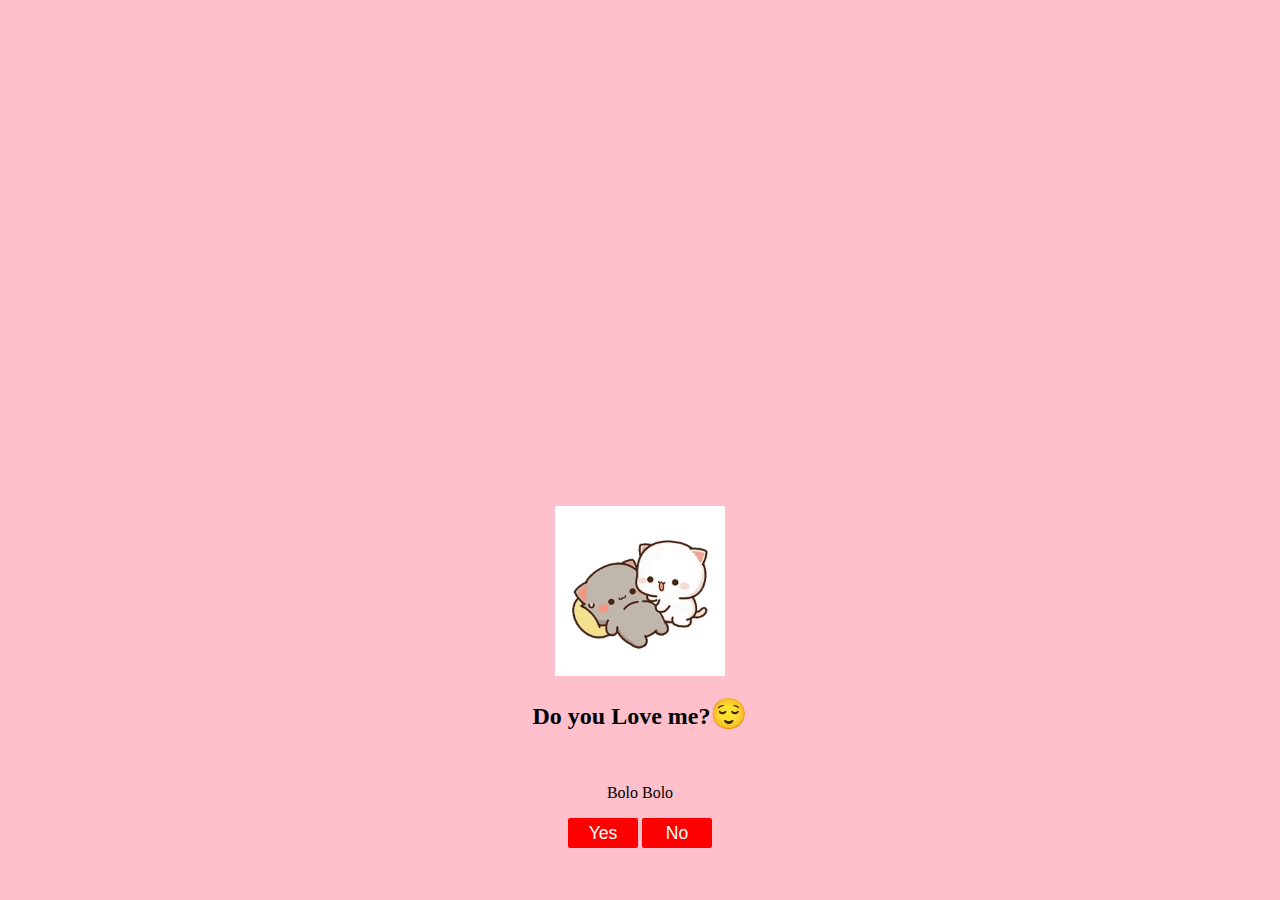
<file: index.html>
<!DOCTYPE html>
<html lang="en">
<head>
    <meta charset="UTF-8">
    <meta name="viewport" content="width=device-width, initial-scale=1.0">
    <link rel="stylesheet" href="style.css">
    <title>Proposal</title>
</head>
<body>
    <div class="container">
        <div class="proposal">
            <img src="imoji/proposal.gif" alt="" srcset="">
            <h2>Do you Love me?<span style='font-size:30px;'>&#128524;</span></h2>
            <br>
            <p>Bolo Bolo</p>
            <div class="btn">
                <button><a href="yes.html">Yes</a></button>
                <button><a href="no1.html">No</a></button>
            </div>
        </div>
    </div>
    
</body>
</html>
</file>
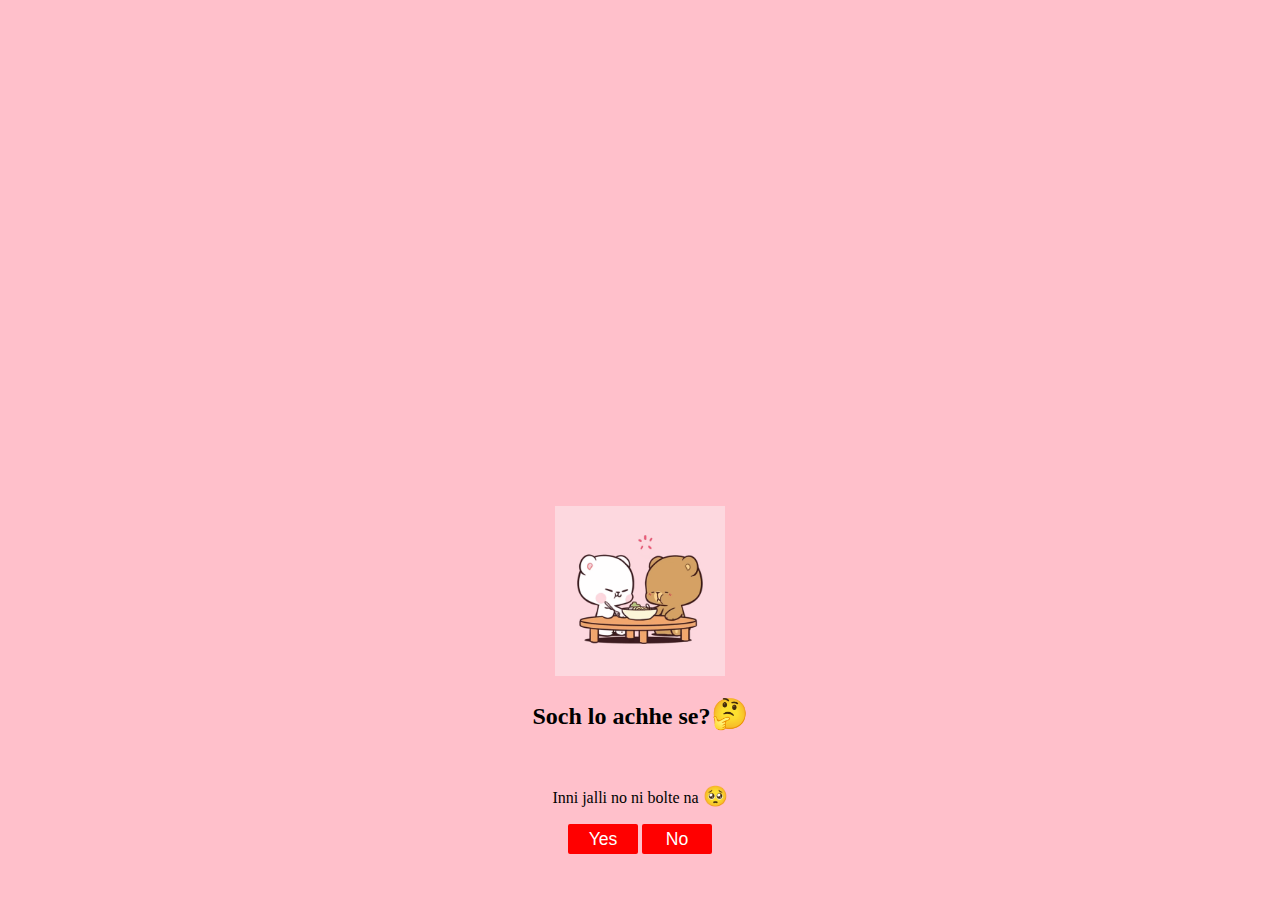
<file: no1.html>
<!DOCTYPE html>
<html lang="en">
<head>
    <meta charset="UTF-8">
    <meta name="viewport" content="width=device-width, initial-scale=1.0">
    <link rel="stylesheet" href="style.css">
    <title>Proposal</title>
</head>
<body>
    <div class="container">
        <div class="proposal">
            <img src="imoji/thinking.gif" alt="" srcset="">
            <h2>Soch lo achhe se?<span style='font-size:30px;'>&#129300;</span></h2>
            <br>
            <p>Inni jalli no ni bolte na <span style='font-size:20px;'>&#129402;</span></p>
            <div class="btn">
                <button><a href="yes.html">Yes</a></button>
                <button><a href="no2.html">No</a></button>
            </div>
        </div>
    </div>
    
</body>
</html>
</file>
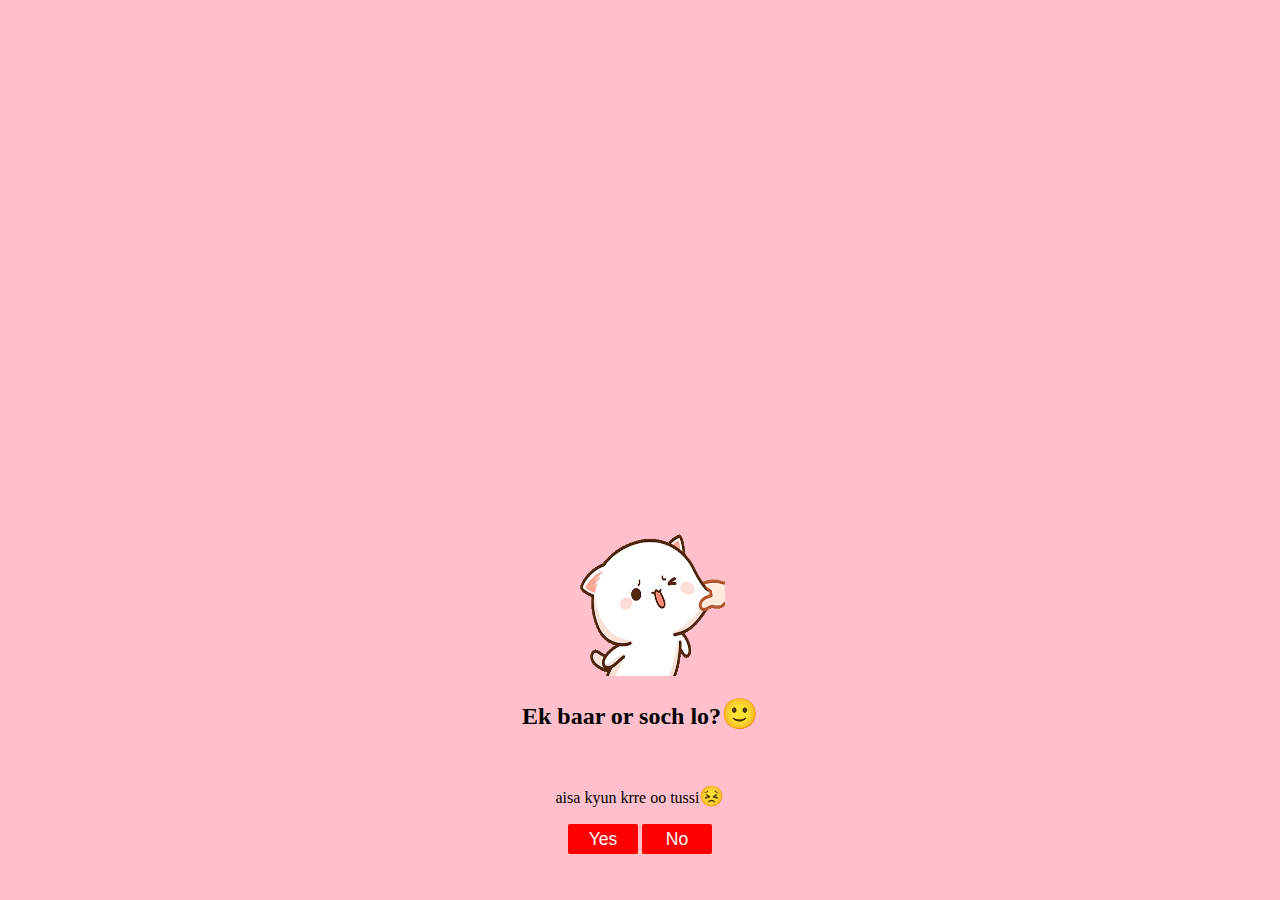
<file: no2.html>
<!DOCTYPE html>
<html lang="en">
<head>
    <meta charset="UTF-8">
    <meta name="viewport" content="width=device-width, initial-scale=1.0">
    <link rel="stylesheet" href="style.css">
    <title>Proposal</title>
</head>
<body>
    <div class="container">
        <div class="proposal">
            <img src="imoji/againthink.gif" alt="" srcset="">
            <h2>Ek baar or soch lo?<span style='font-size:30px;'>&#128578;</span></h2>
            <br>
            <p>aisa kyun krre oo tussi<span style='font-size:20px;'>&#128547;</span></p>
            <div class="btn">
                <button><a href="yes.html">Yes</a></button>
                <button><a href="no3.html">No</a></button>
            </div>
        </div>
    </div>
    
</body>
</html>
</file>
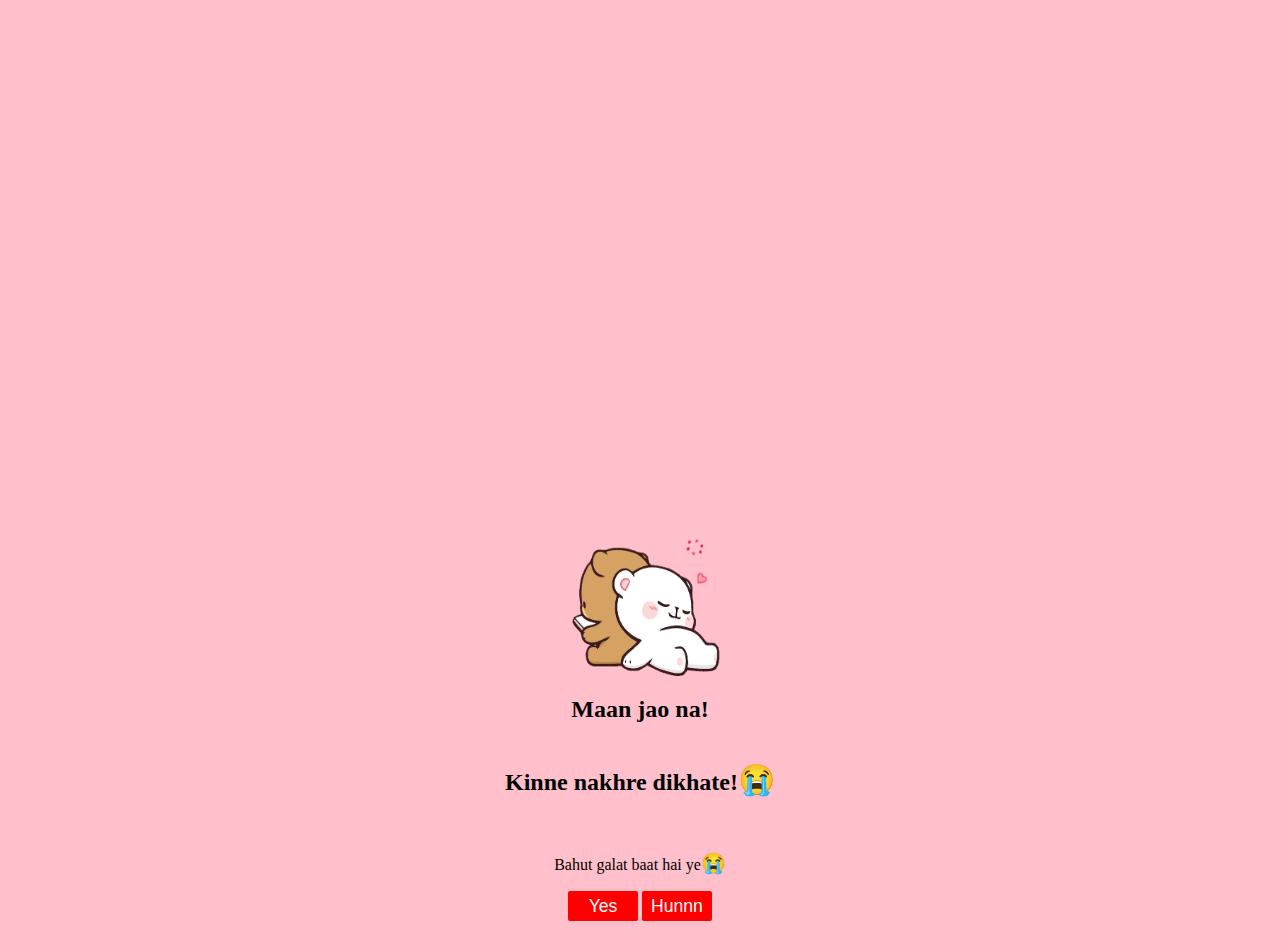
<file: no3.html>
<!DOCTYPE html>
<html lang="en">
<head>
    <meta charset="UTF-8">
    <meta name="viewport" content="width=device-width, initial-scale=1.0">
    <link rel="stylesheet" href="style.css">
    <title>Proposal</title>
</head>
<body>
    <div class="container">
        <div class="proposal">
            <img src="imoji/manja.gif" alt="" srcset="">
            <h2>Maan jao na!</h2>
            <h2> Kinne nakhre dikhate!<span style='font-size:30px;'>&#128557;</span></h2>
            <br>
            <p>Bahut galat baat hai ye<span style='font-size:20px;'>&#128557;</span></p>
            <div class="btn">
                <button><a href="yes.html">Yes</a></button>
                <button><a href="yes.html">Hunnn</a></button>
            </div>
        </div>
    </div>
    
</body>
</html>
</file>
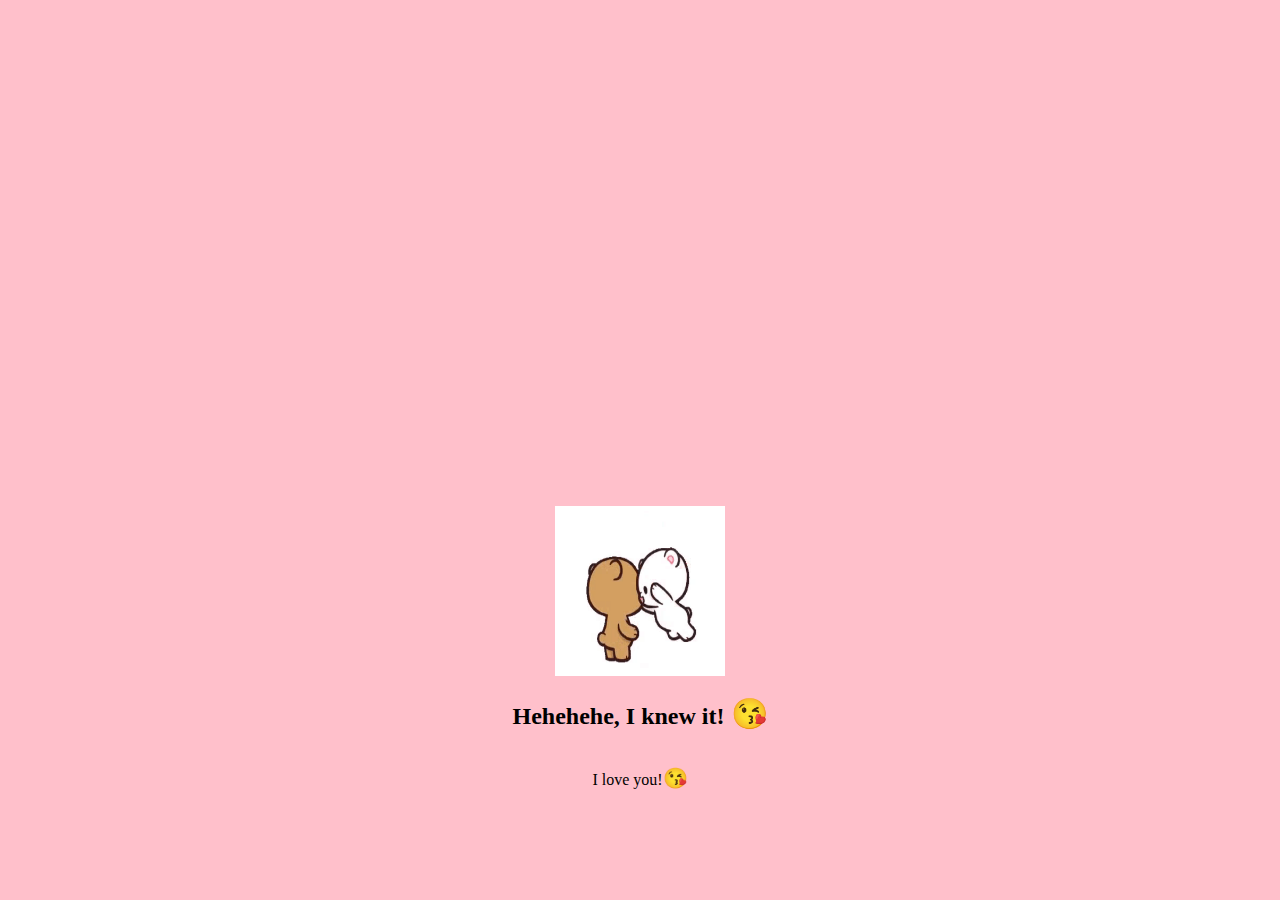
<file: yes.html>
<!DOCTYPE html>
<html lang="en">
<head>
    <meta charset="UTF-8">
    <meta name="viewport" content="width=device-width, initial-scale=1.0">
    <link rel="stylesheet" href="style.css">
    <title>Proposal</title>
</head>
<body>
    <div class="container">
        <div class="proposal">
            <img src="imoji/confirm.gif" alt="" srcset="">
            <h2>Hehehehe, I knew it! <span style='font-size:30px;'>&#128536;</span></h2>
            <p>I love you!<span style='font-size:20px;'>&#128536;</span></p>
        </div>
    </div>
    
</body>
</html>
</file>
<file: style.css>
body{
    background-color: pink;
    background-blend-mode: lighten;
    align-items: center;
    justify-content: center;
}
.container{
    padding: 0;
    margin: 0;
    width: 100%;
    height: 100%;
    margin-top: 40%;
    display: flex;
    /* background-color: antiquewhite; */
    align-items: center;
    justify-content: center;
    font-style: cursive;
}
.container img{
    width: 170px;
    height: 170px;
}
.proposal{
    display: flex;
    align-items: center;
    justify-content: center;
    flex-direction: column;
}
.btn button{
    width: 70px;
    height: 30px;
    background-color: red;
    border: none;
    border-radius: 2px;
}
.btn button a{
    /* background-color: red; */
    color: white;
    font-size: 1.1rem;
    text-decoration: none;
    
}
</file>
